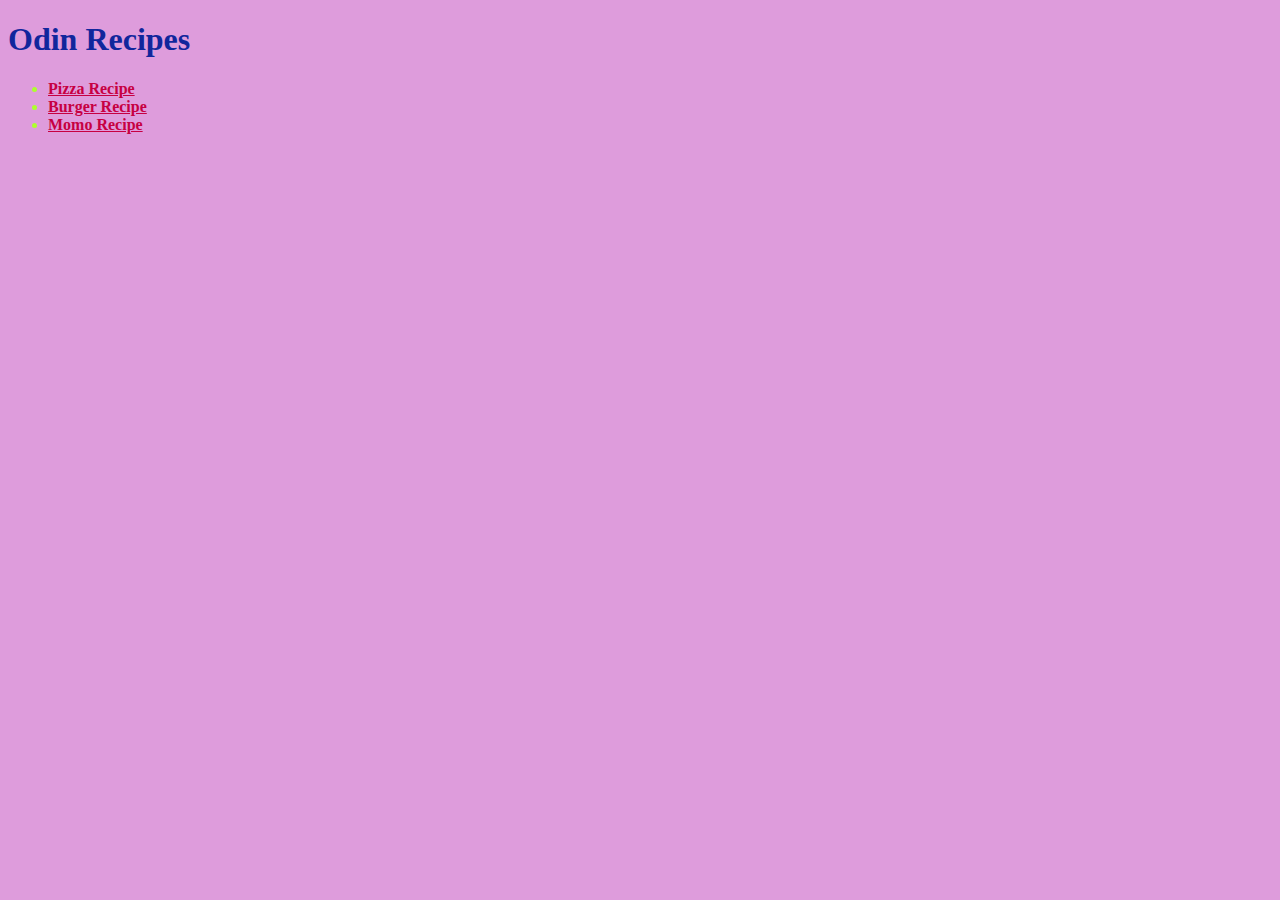
<file: index.html>
<!DOCTYPE html>
<html lang="en">
    <head>
         <meta charset="utf-8">
         <meta name="viewport" content="width=device-width , initial-scale=1.0">
         <link rel="stylesheet" href="styles.css">
         <title>Odin Recipes</title>
    </head>
    <body>
        <h1>Odin Recipes</h1>
        <ul>
            <li><a href="./recipes/pizza.html">Pizza Recipe</a>
            </li>
            <li><a href="./recipes/burger.html">Burger Recipe</a>
            </li>
            <li><a href="./recipes/momo.html">Momo Recipe</a>
            </li>
        </ul>
        
        
    </body>
</html>
</file>
<file: styles.css>
body{
    background-color:rgba(219, 146, 216, 0.904);
    font-family:Verdana,'Times New Roman',Sans-serif;
    color:rgb(64, 85, 32);
}
a,p{
    color:rgb(199, 0, 66);
    font-weight:800;
}
h1,h2,h3,h4,h5,h6{
    color:rgb(17, 38, 156);
}
ul,ol,li{
    color:greenyellow;
}
</file>
